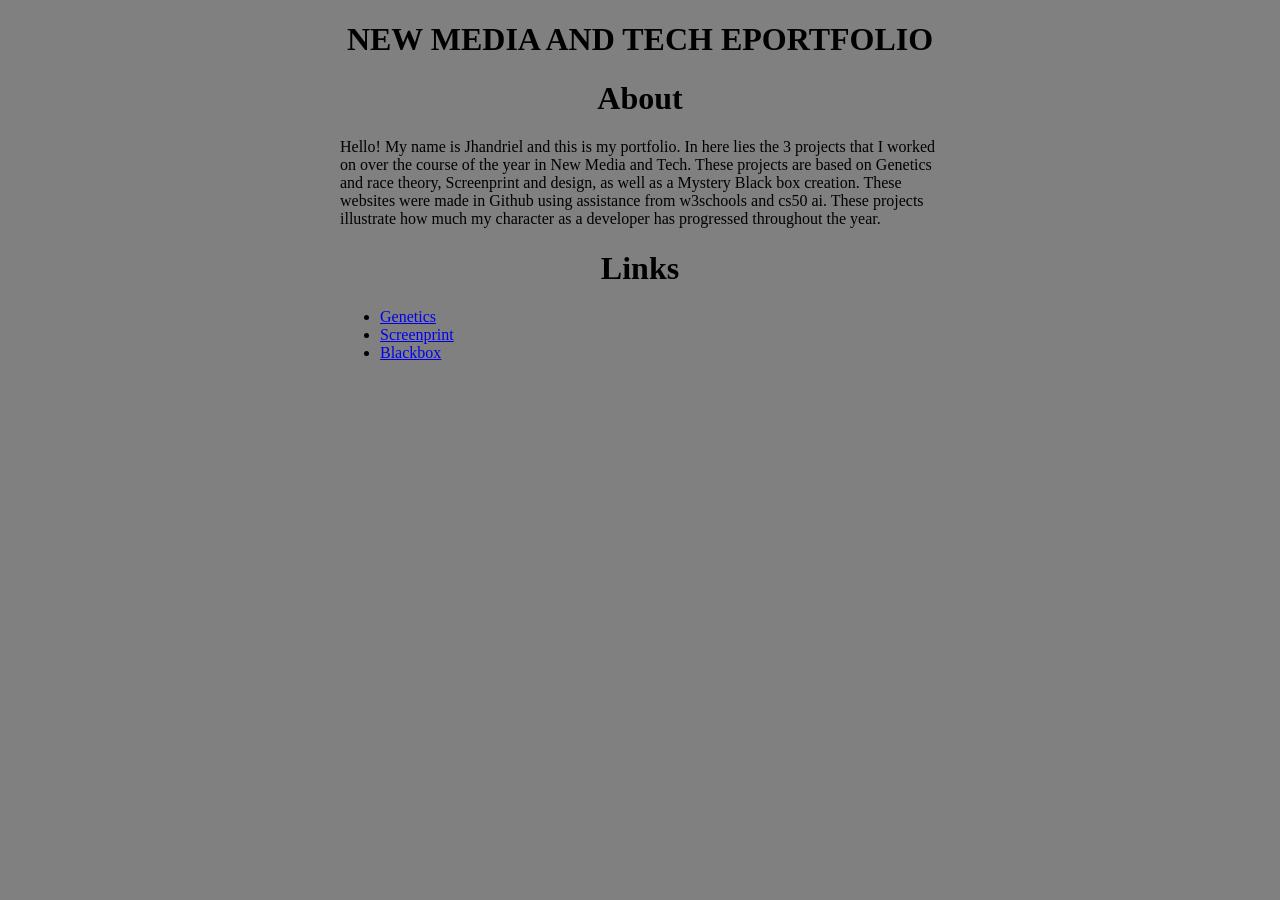
<file: index.html>
<!DOCTYPE html>
<!--
    Anything you put in between the double-dash arrow symbols shown around
    this block of text is designated a 'comment' intended for human coders
    and ignored by the computer. The top "<!DOCTYPE html>" line of code 
    declares that this text file is to be interpreted as HTML code.
-->

<html lang=en>
<!--
    This opening tag marks the start of the html code.  Everything below
    until the </html> closing tag is part of this element. "lang" is an
    attribute defining the language of the website. The value "en" 
    indicates this site is written in English. We indent the content
    inside an element to make it easier for people to read and understand.
-->

    <head>
    <!--Code *about* the website, NOT displayed in the browser window.-->

        <meta charset="UTF-8"> <!--Sets site to use standard characters.-->

        <meta name="viewport" content="width=device-width, initial-scale=1.0">
        <!-- Sizes your site to the visitor's screen size -->

        <meta name="author" content="Your Name">
        <!--
            Some tags like "meta" are self-closing. They have "attributes" 
            but no inner content and they don't need or use a closing tag.
        -->

        <title>My Eportfolio</title>
        <!--The 'title' is what's displayed in the browser tab.-->

        <link rel="stylesheet" href="/style.css">
        <!--
            HTML (HyperText Markup Language) code is for the website 
            content. CSS (Cascading Style Sheets) code is for the website 
            style. The line above tells the browser the file location and 
            file name to find this code that you'll write/edit there.
        -->

        <link rel="icon" type="image/png" href="/favicon.png">
        <!--
            If you made/found a favicon, export/name it exactly favicon.png
            and upload to the top level of your repo, then this line of
            code will use it as your site icon in the browser tab.
        -->

    </head>

    <body> <!--Everything to be displayed in the browser window.-->
          
        <!--example headings, paragraphs, lists-->
        <h1>NEW MEDIA AND TECH EPORTFOLIO</h1>
        
        <h1>About</h1>
        <p>Hello! My name is Jhandriel and this is my portfolio. In here lies the 3 projects that I worked on over the course of the year in New Media and Tech. These projects are based on Genetics and race theory, Screenprint and design, as well as a Mystery Black box creation. These websites were made in Github using assistance from w3schools and cs50 ai. These projects illustrate how much my character as a developer has progressed throughout the year.</p>
        
        <h1>Links</h1>
        <ul>
          <li><a href="https://jhandriel.github.io/genetics"target="_blank">Genetics</a></li>
          <li><a href="https://jhandriel.github.io/Screenprint"target="_blank">Screenprint</a></li>
          <li><a href="https://jhandriel.github.io/blackbox"target="_blank">Blackbox</a></li>
        </ul>

        <!--example images (uploaded to repo's "images" directory)-->
        

        <!--example video (or other content from another webpage)-->
       
        <!-- replace FILE_ID in the example link above with the
             exact text from the equivalent spot within your 
             actual video's Google Drive shared link -->

        <!--example links-->
       
    </body>
</html>
</file>
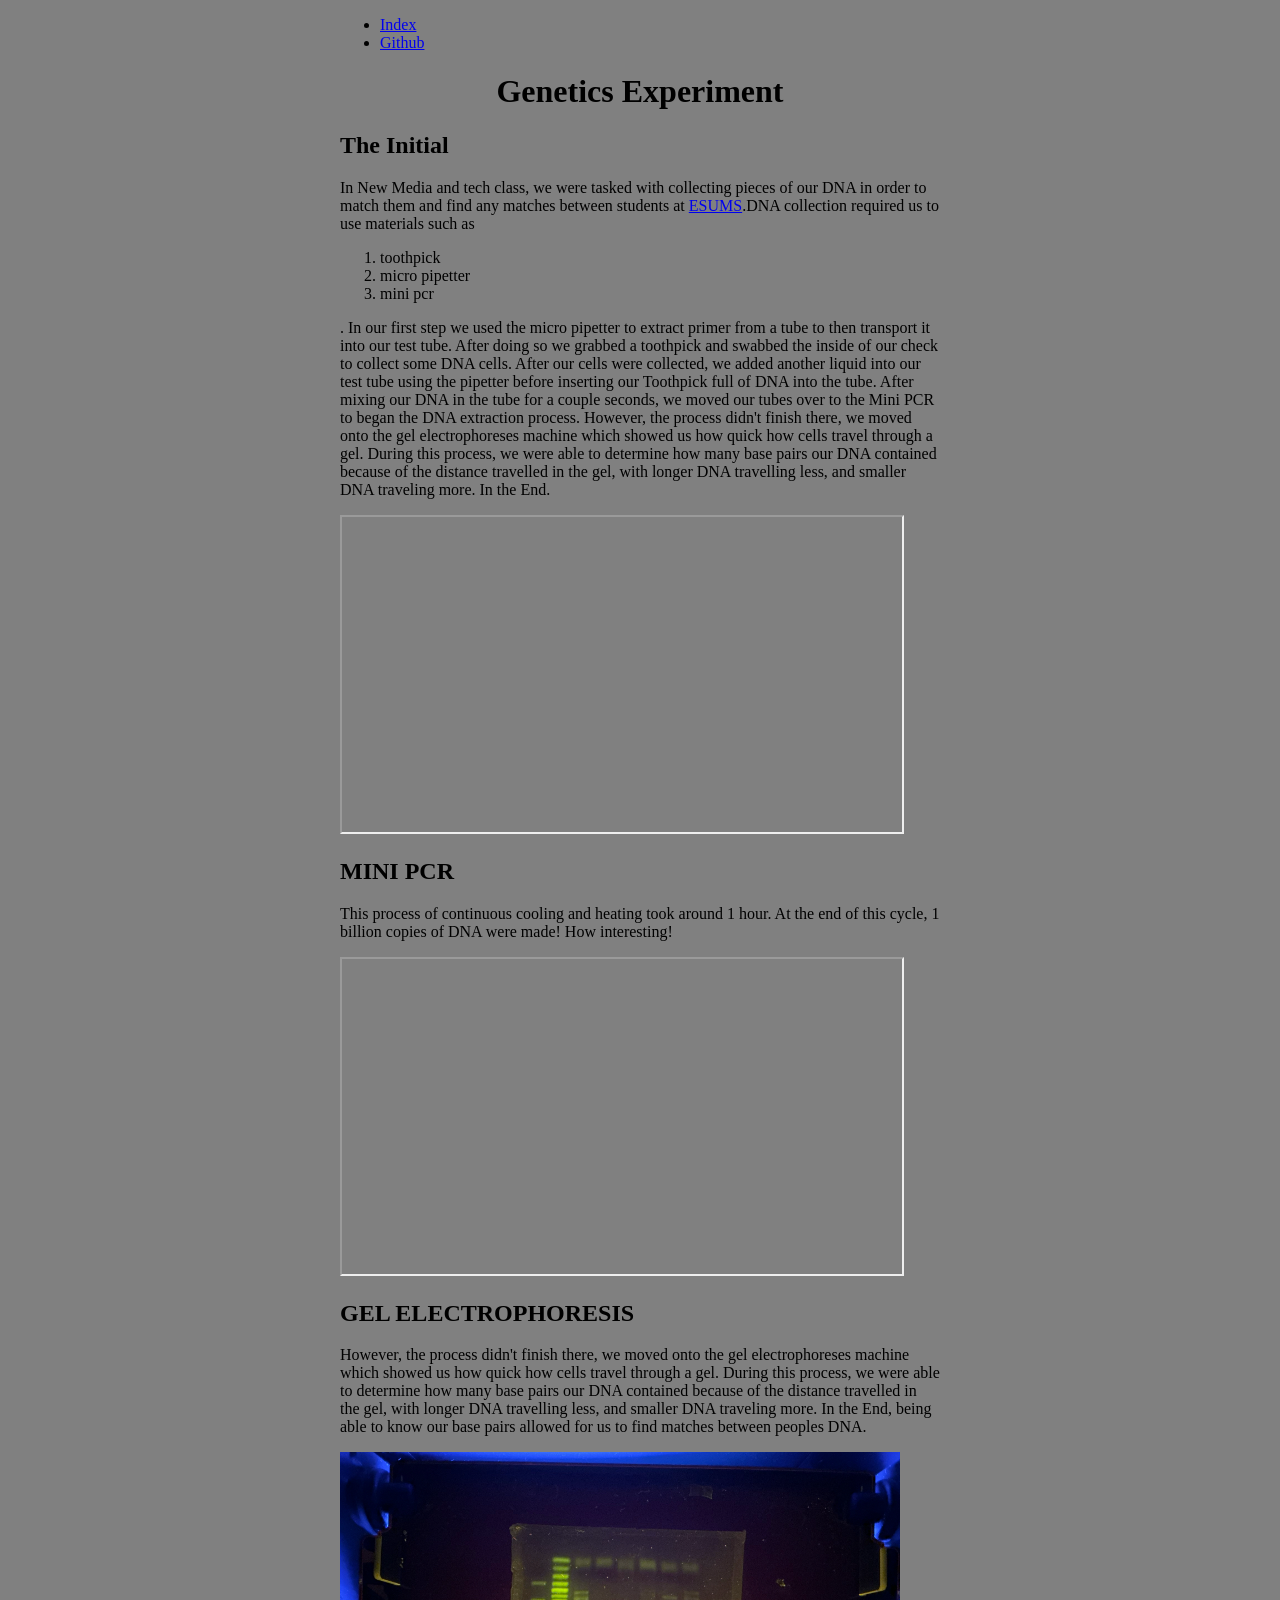
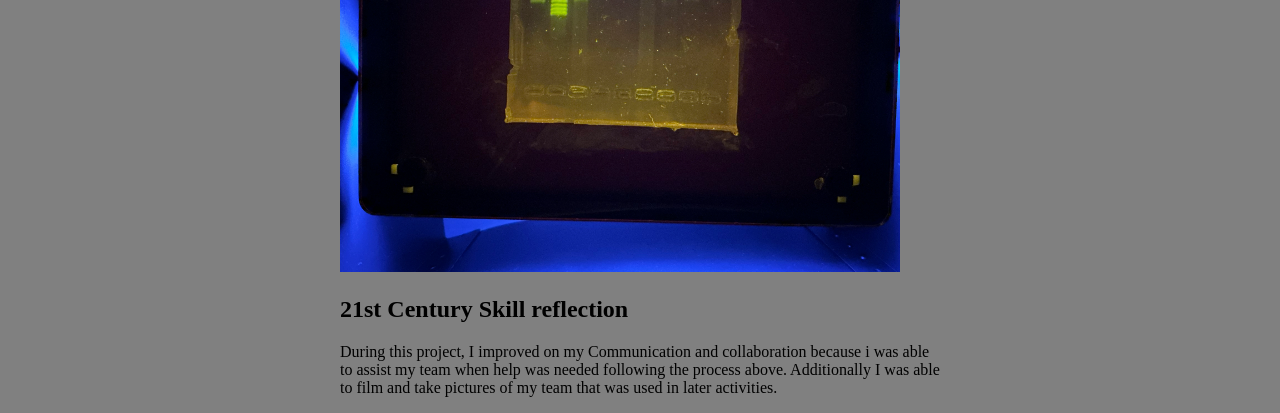
<file: genetics.html>
<!DOCTYPE html>
<!--
    Anything you put in between the double-dash arrow symbols shown around
    this block of text is designated a 'comment' intended for human coders
    and ignored by the computer. The top "<!DOCTYPE html>" line of code 
    declares that this text file is to be interpreted as HTML code.
-->

<html lang=en>
<!--
    This opening tag marks the start of the html code.  Everything below
    until the </html> closing tag is part of this element. "lang" is an
    attribute defining the language of the website. The value "en" 
    indicates this site is written in English. We indent the content
    inside an element to make it easier for people to read and understand.
-->

    <head>
    <!--Code *about* the website, NOT displayed in the browser window.-->

        <meta charset="UTF-8"> <!--Sets site to use standard characters.-->

        <meta name="viewport" content="width=device-width, initial-scale=1.0">
        <!-- Sizes your site to the visitor's screen size -->

        <meta name="author" content="Jhandriel Ortiz">
        <!--
            Some tags like "meta" are self-closing. They have "attributes" 
            but no inner content and they don't need or use a closing tag.
        -->

        <title>Jhandriel's genetics Experiment</title>
        <!--The 'title' is what's displayed in the browser tab.-->

        <link rel="stylesheet" href="/style.css">
        <!--
            HTML (HyperText Markup Language) code is for the website 
            content. CSS (Cascading Style Sheets) code is for the website 
            style. The line above tells the browser the file location and 
            file name to find this code that you'll write/edit there.
        -->

        <link rel="icon" type="image/png" href="/favicon.png">
        <!--
            If you made/found a favicon, export/name it exactly favicon.png
            and upload to the top level of your repo, then this line of
            code will use it as your site icon in the browser tab.
        -->

    </head>
     <ul>
        <li><a href="/index.html">Index</a></li>
        <li><a href="https://github.com" target="_blank">Github</a></li>
     </ul>
    <body> <!--Everything to be displayed in the browser window.-->
          
        <!--example headings, paragraphs, lists-->
        <h1>Genetics Experiment</h1>
        <h2>The Initial</h2>
        <p>In New Media and tech class, we were tasked with collecting pieces of our DNA in order to match them and find any matches between students at <a href="https://esums.nhps.net/"target="_blank">ESUMS</a>.DNA collection required us to use materials such as <ol>
             <li>toothpick</li>
             <li>micro pipetter</li>
             <li>mini pcr</li>
        </ol>. In our first step we used the micro pipetter to extract primer from a tube to then transport it into our test tube. After doing so we grabbed a toothpick and swabbed the inside of our check to collect some DNA cells. After our cells were collected, we added another liquid into our test tube using the pipetter before inserting our Toothpick full of DNA into the tube. After mixing our DNA in the tube for a couple seconds, we moved our tubes over to the Mini PCR to began the DNA extraction process. However, the process didn't finish there, we moved onto the gel electrophoreses machine which showed us how quick how cells travel through a gel. During this process, we were able to determine how many  base pairs our DNA contained because of the distance travelled in the gel, with longer DNA travelling less, and smaller DNA traveling more. In the End.</p>
        <iframe 
            src="https://drive.google.com/file/d/1UQbb5WahmEYDZAq3Oow017cGrh_qjEyn/preview"
            width="560" height="315"
            allowfullscreen>
        </iframe>
        <h2>MINI PCR</h2>
        <p> This process of continuous cooling and heating took around 1 hour. At the end of this cycle, 1 billion copies of DNA were made! How interesting!</p>
        <iframe 
            src="https://drive.google.com/file/d/1UBAUwTEr1Yoz48lzaPAwPpzyE9_4Nw69/preview"
            width="560" height="315"
            allowfullscreen>
        </iframe>
        <h2>GEL ELECTROPHORESIS</h2>
        <p> However, the process didn't finish there, we moved onto the gel electrophoreses machine which showed us how quick how cells travel through a gel. During this process, we were able to determine how many  base pairs our DNA contained because of the distance travelled in the gel, with longer DNA travelling less, and smaller DNA traveling more. In the End, being able to know our base pairs allowed for us to find matches between peoples DNA.</p>
         <img 
            src="/images/IMG_0082.webp"
            width="560" 
            alt="Gel Electrophoresis; cells traveling through a gel">
        <h2>21st Century Skill reflection</h2>
        <p>During this project, I improved on my Communication and collaboration because i was able to assist my team when help was needed following the process above. Additionally I was able to film and take pictures of my team that was used in later activities.</p>
        

        <!--example images (uploaded to repo's "images" directory)-->
      

        <!--example video (or other content from another webpage)-->
        
        <!-- replace FILE_ID in the example link above with the
             exact text from the equivalent spot within your 
             actual video's Google Drive shared link -->

        <!--example links-->
       

    </body>
</html>
</file>
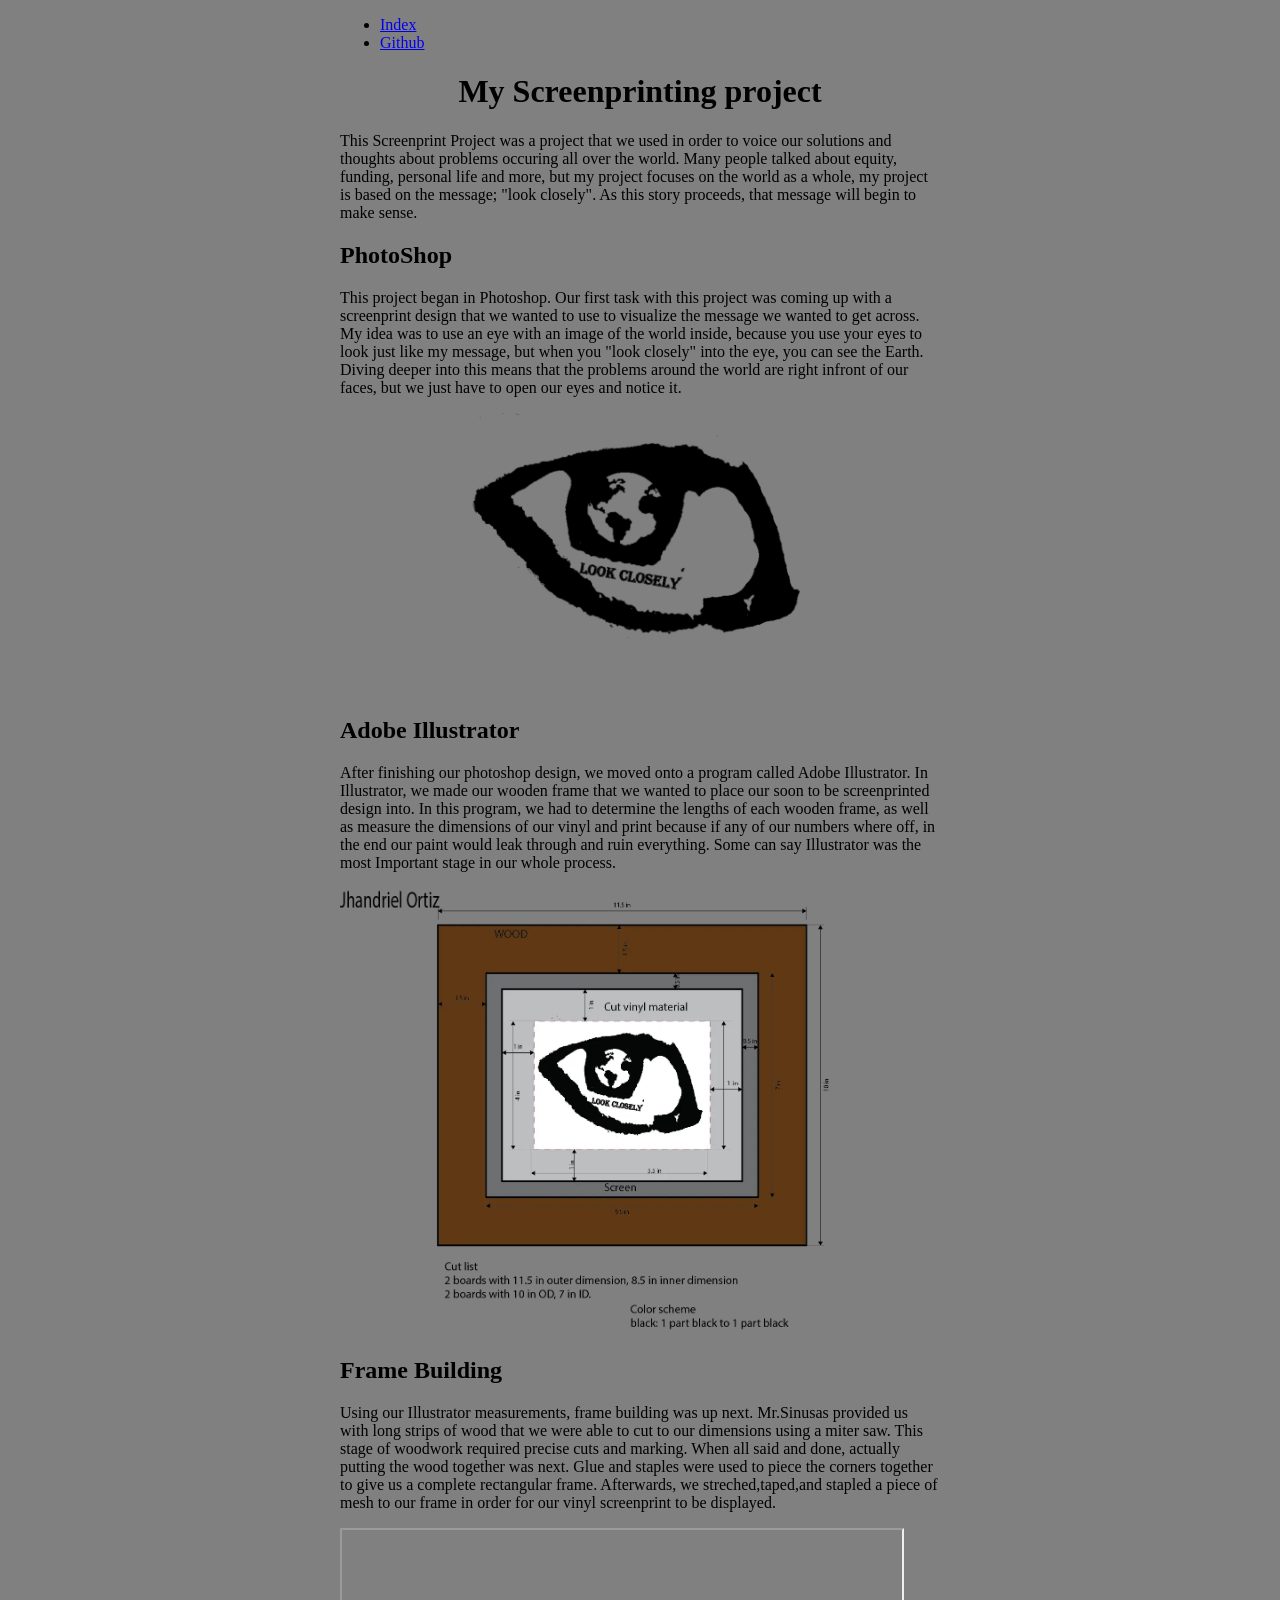
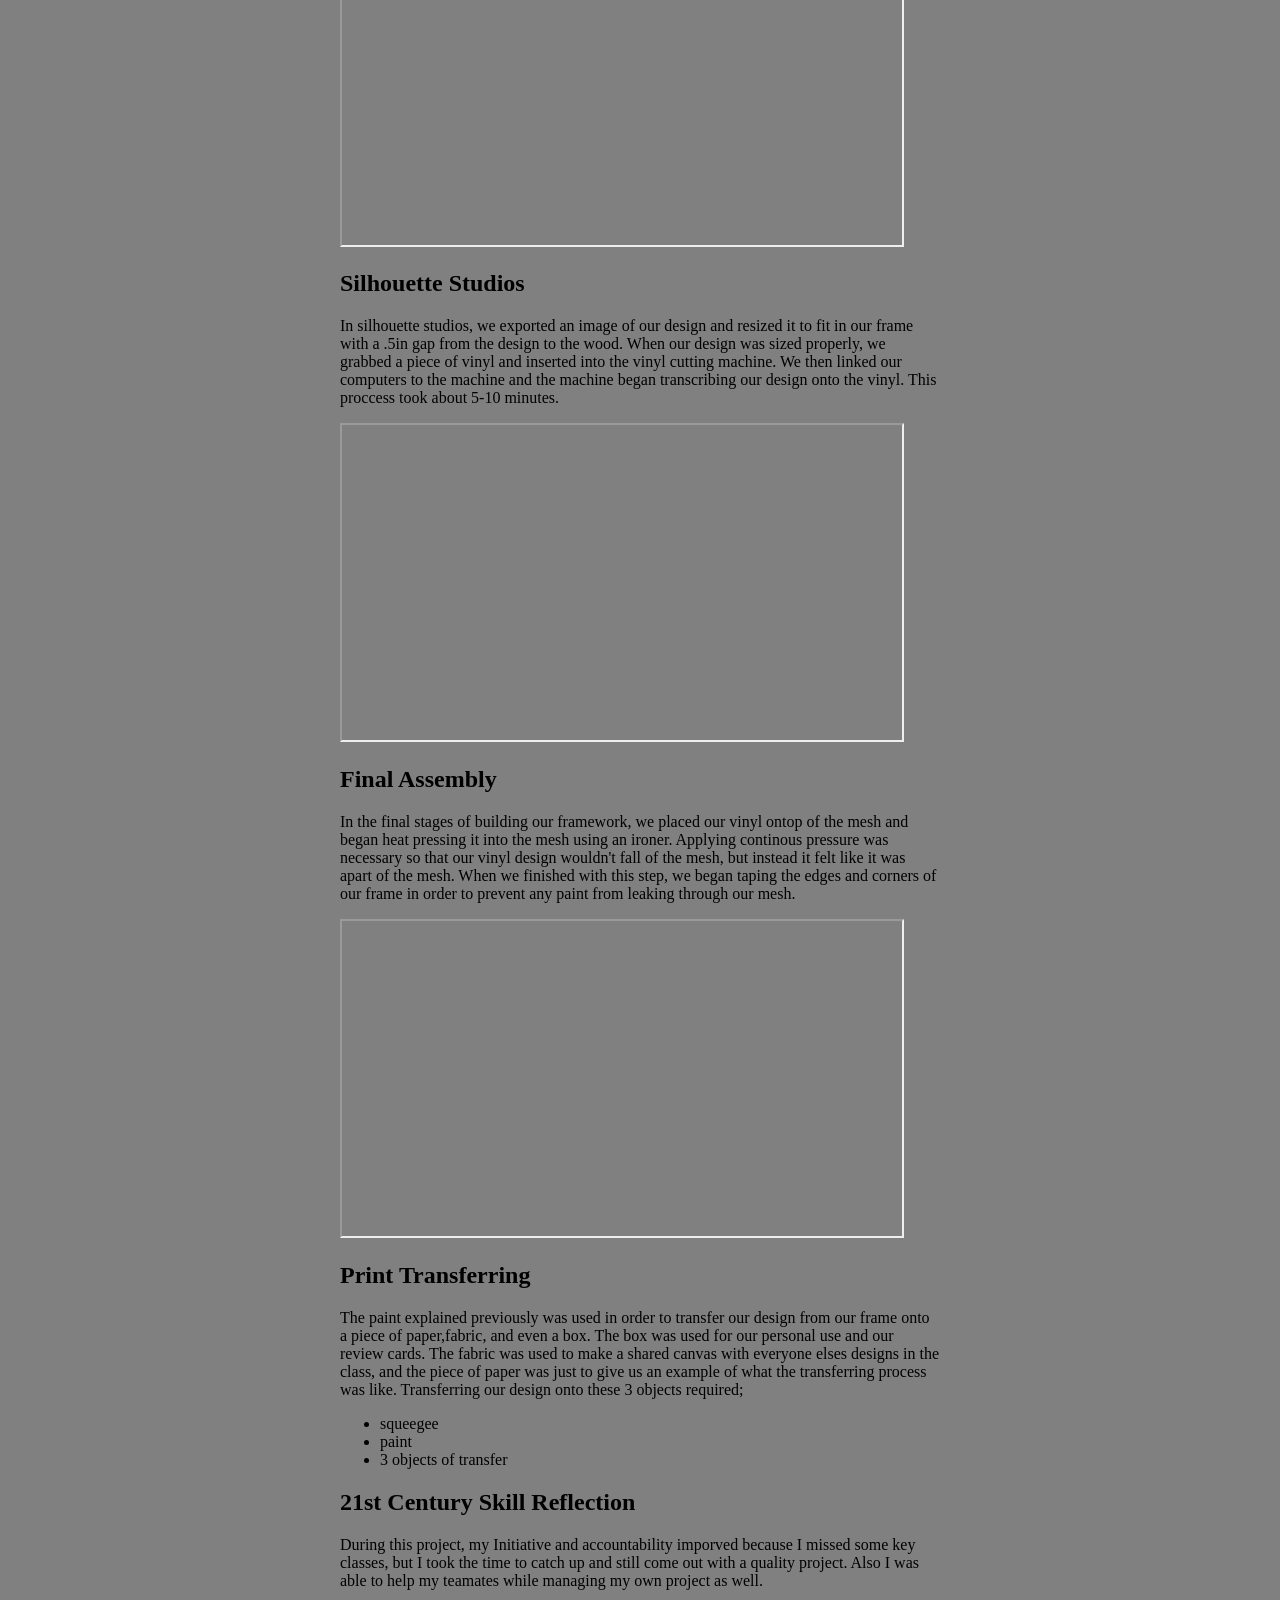
<file: Screenprint.html>
<!DOCTYPE html>
<!--
    Anything you put in between the double-dash arrow symbols shown around
    this block of text is designated a 'comment' intended for human coders
    and ignored by the computer. The top "<!DOCTYPE html>" line of code 
    declares that this text file is to be interpreted as HTML code.
-->

<html lang=en>
<!--
    This opening tag marks the start of the html code.  Everything below
    until the </html> closing tag is part of this element. "lang" is an
    attribute defining the language of the website. The value "en" 
    indicates this site is written in English. We indent the content
    inside an element to make it easier for people to read and understand.
-->

    <head>
    <!--Code *about* the website, NOT displayed in the browser window.-->

        <meta charset="UTF-8"> <!--Sets site to use standard characters.-->

        <meta name="viewport" content="width=device-width, initial-scale=1.0">
        <!-- Sizes your site to the visitor's screen size -->

        <meta name="author" content="Your Name">
        <!--
            Some tags like "meta" are self-closing. They have "attributes" 
            but no inner content and they don't need or use a closing tag.
        -->

        <title>Screenprinting Project</title>
        <!--The 'title' is what's displayed in the browser tab.-->

        <link rel="stylesheet" href="/style.css">
        <!--
            HTML (HyperText Markup Language) code is for the website 
            content. CSS (Cascading Style Sheets) code is for the website 
            style. The line above tells the browser the file location and 
            file name to find this code that you'll write/edit there.
        -->

        <link rel="icon" type="image/png" href="/favicon.png">
        <!--
            If you made/found a favicon, export/name it exactly favicon.png
            and upload to the top level of your repo, then this line of
            code will use it as your site icon in the browser tab.
        -->

    </head>
     <ul>
        <li><a href="/index.html">Index</a></li>
        <li><a href="https://github.com" target="_blank">Github</a></li>
     </ul>
         <body> <!--Everything to be displayed in the browser window.-->
          
        <!--example headings, paragraphs, lists-->
        
        <h1>My Screenprinting project</h1>
        <p>This Screenprint Project was a project that we used in order to voice our solutions and thoughts about problems occuring all over the world. Many people talked about equity, funding, personal life and more, but my project focuses on the world as a whole, my project is based on the message; "look closely". As this story proceeds, that message will begin to make sense.</p>
        <h2>PhotoShop</h2>
        <p>This project began in Photoshop. Our first task with this project was coming up with a screenprint design that we wanted to use to visualize the message we wanted to get across. My idea was to use an eye with an image of the world inside, because you use your eyes to look just like my message, but when you "look closely" into the eye, you can see the Earth. Diving deeper into this means that the problems around the world are right infront of our faces, but we just have to open our eyes and notice it. </p>
         <img 
            src="/images/Jhandrieleyejan13.webp"
            width="560" 
            alt="Your description of image in words">
        <h2>Adobe Illustrator</h2>
        <p>After finishing our photoshop design, we moved onto a program called Adobe Illustrator. In Illustrator, we made our wooden frame that we wanted to place our soon to be screenprinted design into. In this program, we had to determine the lengths of each wooden frame, as well as measure the dimensions of our vinyl and print because if any of our numbers where off, in the end our paint would leak through and ruin everything. Some can say Illustrator was the most Important stage in our whole process. </p>
          <img 
            src="/images/Jhandrieldiagram.webp"
            width="560" 
            alt="Your description of image in words">
        <h2>Frame Building</h2>
        <p>Using our Illustrator measurements, frame building was up next. Mr.Sinusas provided us with long strips of wood that we were able to cut to our dimensions using a miter saw. This stage of woodwork required precise cuts and marking. When all said and done, actually putting the wood together was next. Glue and staples were used to piece the corners together to give us a complete rectangular frame. Afterwards, we streched,taped,and stapled a piece of mesh to our frame in order for our vinyl screenprint to be displayed. </p>
         <iframe 
            src="https://drive.google.com/file/d/17Lkk9EryePFm6B-G9w5f6wdW21HSPp95/preview"
            width="560" height="315"
            allowfullscreen>
        </iframe>
            
        <h2>Silhouette Studios </h2>
        <p>In silhouette studios, we exported an image of our design and resized it to fit in our frame with a .5in gap from the design to the wood. When our design was sized properly, we grabbed a piece of vinyl and inserted into the vinyl cutting machine. We then linked our computers to the machine and the machine began transcribing our design onto the vinyl. This proccess took about 5-10 minutes.</p>
        <iframe 
            src="https://drive.google.com/file/d/1OJpYOIJ8VFnCwLvBaOzcIrNshyupQt8S/preview"
            width="560" height="315"
            allowfullscreen>
        </iframe>
        <h2>Final Assembly</h2>
        <p>In the final stages of building our framework, we placed our vinyl ontop of the mesh and began heat pressing it into the mesh using an ironer. Applying continous pressure was necessary so that our vinyl design wouldn't fall of the mesh, but instead it felt like it was apart of the mesh. When we finished with this step, we began taping the edges and corners of our frame in order to prevent any paint from leaking through our mesh.</p>
        <iframe 
            src="https://drive.google.com/file/d/12N2qVZU9QkBam7SAgegcwClNGxi94-Ys/preview"
            width="560" height="315"
            allowfullscreen>
        </iframe>
        <h2>Print Transferring</h2>
        <p>The paint explained previously was used in order to transfer our design from our frame onto a piece of paper,fabric, and even a box. The box was used for our personal use and our review cards. The fabric was used to make a shared canvas with everyone elses designs in the class, and the piece of paper was just to give us an example of what the transferring process was like. Transferring our design onto these 3 objects required;
        <ul>
            <li>squeegee</li>
            <li>paint</li>
            <li>3 objects of transfer</li>
            
        </ul></p>
        <h2>21st Century Skill Reflection</h2>
        <p>During this project, my Initiative and accountability imporved because I missed some key classes, but I took the time to catch up and still come out with a quality project. Also I was able to help my teamates while managing my own project as well.</p>
        
        <!--example images (uploaded to repo's "images" directory)-->
       
        <!-- replace FILE_ID in the example link above with the
             exact text from the equivalent spot within your 
             actual video's Google Drive shared link -->

        <!--example links-->
        

    </body>
</html>
</file>
<file: style.css>
body {
      background-color: gray;
}     
body {
      color: black;
      max-width: 600px;
      margin: auto;
}

h1 {
      color: black;
      text-align: center;
}
</file>
